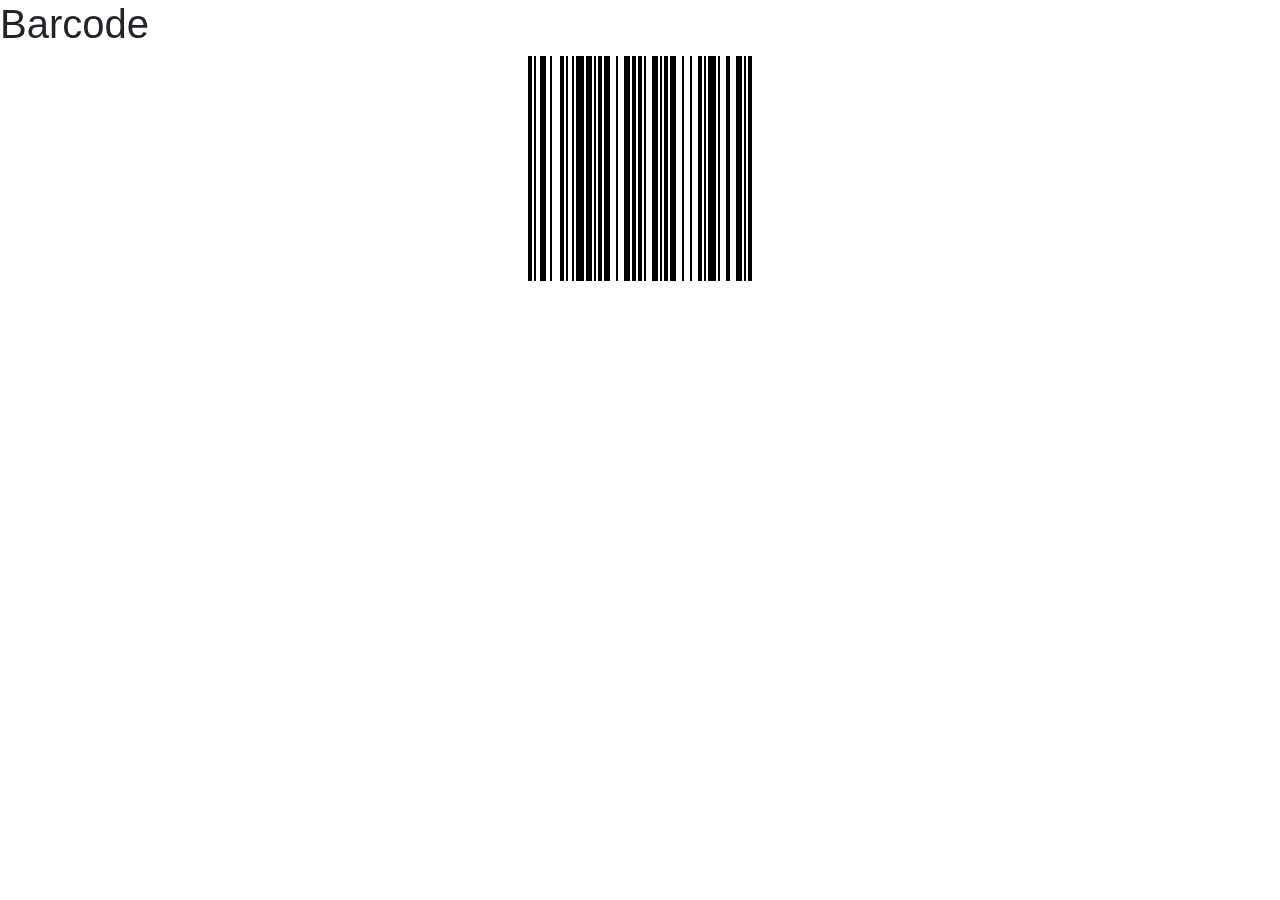
<file: IMS.CoderePlaytech.BarcodeWeb/index.html>
<!DOCTYPE html>
<html lang="en">
  <head>
    <!-- Required meta tags -->
    <meta charset="utf-8" />
    <meta
      name="viewport"
      content="width=device-width, initial-scale=1, shrink-to-fit=no"
    />

    <!-- Bootstrap CSS -->
    <link
      rel="stylesheet"
      href="https://maxcdn.bootstrapcdn.com/bootstrap/4.0.0/css/bootstrap.min.css"
      integrity="sha384-Gn5384xqQ1aoWXA+058RXPxPg6fy4IWvTNh0E263XmFcJlSAwiGgFAW/dAiS6JXm"
      crossorigin="anonymous"
    />

    <style>
      body {
        margin: 0;
        padding: 0;
        position: fixed;
        overflow: hidden;
        width: 100%;
        max-width: 100%;
        height: 25%;
        max-height: 100%;
        -webkit-font-smoothing: antialiased;
        text-rendering: optimizeLegibility;
        -webkit-user-drag: none;
        -ms-content-zooming: none;
        -ms-touch-action: manipulation;
        touch-action: manipulation;
        word-wrap: break-word;
        -webkit-text-size-adjust: none;
        -moz-text-size-adjust: none;
        -ms-text-size-adjust: none;
        text-size-adjust: none;
        -webkit-user-select: none;
        -moz-user-select: none;
        -ms-user-select: none;
        user-select: none;
      }

      #barcode {
        display: table;
        margin-top: 0;
        height: 120px;
        margin: 0 auto;
        padding: 0px;
      }

      #barcode li {
        display: table-cell;
        width: 1px;
        white-space: nowrap;
      }

      #barcode li.black {
        background: #000;
      }

      #barcode li.wide {
        width: 3px;
      }

      .barcodePopUp {
        padding: 0px;
        display: table;
        height: 135px;
        margin: 10px;
      }

      .barcodePopUp li {
        display: table-cell;
        width: 1px;
        white-space: nowrap;
      }

      .barcodePopUp li.black {
        background: #000;
      }

      .barcodePopUp li.wide {
        width: 3px;
      }

      .barcodeTarget {
        padding: 0px;
        width: 266px !important;
        height: 120px;
        margin: 0 auto;
        margin-top: 0;
        margin-bottom: 10px;
      }

      .barcodeTarget ul {
        margin: 0;
        padding: 0;
        height: 100%;
      }

      .barcode.code128 {
        display: -webkit-box;
        display: -webkit-flex;
        display: -ms-flexbox;
        display: flex;
        -webkit-box-pack: center;
        -webkit-justify-content: center;
        -ms-flex-pack: center;
        justify-content: center;
        -webkit-box-align: center;
        -webkit-align-items: center;
        -ms-flex-align: center;
        align-items: center;
        -webkit-box-orient: horizontal;
        -webkit-box-direction: normal;
        -webkit-flex-flow: row nowrap;
        -ms-flex-flow: row nowrap;
        flex-flow: row nowrap;
        min-height: 10px;
        height: 100%;
        min-height: 120px;
        margin-top: 0;
        white-space: normal;
      }

      .barcode.code128 .w1,
      .barcode.code128 .b1 {
        width: 1px;
      }

      .barcode.code128 .w2,
      .barcode.code128 .b2 {
        width: 2px;
      }

      .barcode.code128 .w3,
      .barcode.code128 .b3 {
        width: 3px;
      }

      .barcode.code128 .w4,
      .barcode.code128 .b4 {
        width: 4px;
      }

      .barcode.code128 .w5,
      .barcode.code128 .b5 {
        width: 5px;
      }

      .barcode.code128 .w6,
      .barcode.code128 .b6 {
        width: 6px;
      }

      .barcode.code128 .w7,
      .barcode.code128 .b7 {
        width: 7px;
      }

      .barcode.code128 .w8,
      .barcode.code128 .b8 {
        width: 8px;
      }

      .barcode.code128 .w9,
      .barcode.code128 .b9 {
        width: 9px;
      }

      .barcode.code128 .w10,
      .barcode.code128 .b10 {
        width: 10px;
      }

      .barcode.code128 > div.b {
        background: none repeat scroll 0 0 #000000;
        float: left;
        height: 100%;
      }

      .barcode.code128 > div.w {
        background: none repeat scroll 0 0 #ffffff;
        float: left;
        height: 100%;
      }

      .barcode.code128 .w20 {
        width: 20px;
      }
    </style>

    <title>Barcode</title>
  </head>

  <body>
    <div id="title-page">
      <h1>Barcode</h1>
    </div>

    <!-- Optional JavaScript -->
    <!-- jQuery first, then Popper.js, then Bootstrap JS -->
    <script
      src="https://code.jquery.com/jquery-3.2.1.slim.min.js"
      integrity="sha384-KJ3o2DKtIkvYIK3UENzmM7KCkRr/rE9/Qpg6aAZGJwFDMVNA/GpGFF93hXpG5KkN"
      crossorigin="anonymous"
    ></script>
    <script src="https://ajax.googleapis.com/ajax/libs/jquery/3.2.1/jquery.min.js"></script>
    <script
      src="https://cdnjs.cloudflare.com/ajax/libs/popper.js/1.12.9/umd/popper.min.js"
      integrity="sha384-ApNbgh9B+Y1QKtv3Rn7W3mgPxhU9K/ScQsAP7hUibX39j7fakFPskvXusvfa0b4Q"
      crossorigin="anonymous"
    ></script>
    <script
      src="https://maxcdn.bootstrapcdn.com/bootstrap/4.0.0/js/bootstrap.min.js"
      integrity="sha384-JZR6Spejh4U02d8jOt6vLEHfe/JQGiRRSQQxSfFWpi1MquVdAyjUar5+76PVCmYl"
      crossorigin="anonymous"
    ></script>
    <script src="https://cdn.jwplayer.com/libraries/lqsWlr4Z.js"></script>

    <script type="text/javascript">
      barcode = {
        settings: {
          barWidth: 1,
          barHeight: 50,
          moduleSize: 5,
          showHRI: false,
          addQuietZone: true,
          marginHRI: 5,
          bgColor: "#FFFFFF",
          color: "#000000",
          fontSize: 10,
          posX: 0,
          posY: 0,
        },

        code128: {
          intval: function (val) {
            var type = typeof val;
            if (type == "string") {
              val = val.replace(/[^0-9-.]/g, "");
              val = parseInt(val, 10);
              return isNaN(val) || !isFinite(val) ? 0 : val;
            }
            return type == "number" && isFinite(val) ? Math.floor(val) : 0;
          },
          encoding: [
            "11011001100",
            "11001101100",
            "11001100110",
            "10010011000",
            "10010001100",
            "10001001100",
            "10011001000",
            "10011000100",
            "10001100100",
            "11001001000",
            "11001000100",
            "11000100100",
            "10110011100",
            "10011011100",
            "10011001110",
            "10111001100",
            "10011101100",
            "10011100110",
            "11001110010",
            "11001011100",
            "11001001110",
            "11011100100",
            "11001110100",
            "11101101110",
            "11101001100",
            "11100101100",
            "11100100110",
            "11101100100",
            "11100110100",
            "11100110010",
            "11011011000",
            "11011000110",
            "11000110110",
            "10100011000",
            "10001011000",
            "10001000110",
            "10110001000",
            "10001101000",
            "10001100010",
            "11010001000",
            "11000101000",
            "11000100010",
            "10110111000",
            "10110001110",
            "10001101110",
            "10111011000",
            "10111000110",
            "10001110110",
            "11101110110",
            "11010001110",
            "11000101110",
            "11011101000",
            "11011100010",
            "11011101110",
            "11101011000",
            "11101000110",
            "11100010110",
            "11101101000",
            "11101100010",
            "11100011010",
            "11101111010",
            "11001000010",
            "11110001010",
            "10100110000",
            "10100001100",
            "10010110000",
            "10010000110",
            "10000101100",
            "10000100110",
            "10110010000",
            "10110000100",
            "10011010000",
            "10011000010",
            "10000110100",
            "10000110010",
            "11000010010",
            "11001010000",
            "11110111010",
            "11000010100",
            "10001111010",
            "10100111100",
            "10010111100",
            "10010011110",
            "10111100100",
            "10011110100",
            "10011110010",
            "11110100100",
            "11110010100",
            "11110010010",
            "11011011110",
            "11011110110",
            "11110110110",
            "10101111000",
            "10100011110",
            "10001011110",
            "10111101000",
            "10111100010",
            "11110101000",
            "11110100010",
            "10111011110",
            "10111101110",
            "11101011110",
            "11110101110",
            "11010000100",
            "11010010000",
            "11010011100",
            "11000111010",
          ],
          getDigit: function (code) {
            var tableB =
              " !\"#$%&'()*+,-./0123456789:;<=>?@ABCDEFGHIJKLMNOPQRSTUVWXYZ[\\]^_`abcdefghijklmnopqrstuvwxyz{|}~";
            var result = "";
            var sum = 0;
            var isum = 0;
            var i = 0;
            var j = 0;
            var value = 0;

            // check each characters
            for (i = 0; i < code.length; i++) {
              if (tableB.indexOf(code.charAt(i)) == -1) {
                return "";
              }
            }

            // check firsts characters : start with C table only if enought numeric
            var tableCActivated = code.length > 1;
            var c = "";

            for (i = 0; i < 3 && i < code.length; i++) {
              c = code.charAt(i);
              tableCActivated && c >= "0" && c <= "9";
            }

            sum = tableCActivated ? 105 : 104;

            // start : [105] : C table or [104] : B table
            result = this.encoding[sum];

            i = 0;
            while (i < code.length) {
              if (!tableCActivated) {
                j = 0;
                // check next character to activate C table if interresting
                while (
                  i + j < code.length &&
                  code.charAt(i + j) >= "0" &&
                  code.charAt(i + j) <= "9"
                ) {
                  j++;
                }

                // 6 min everywhere or 4 mini at the end
                tableCActivated = j > 5 || (i + j - 1 == code.length && j > 3);

                if (tableCActivated) {
                  result += this.encoding[99]; // C table
                  sum += ++isum * 99;
                } //		 2 min for table C so need table B
              } else if (
                i == code.length ||
                code.charAt(i) < "0" ||
                code.charAt(i) > "9" ||
                code.charAt(i + 1) < "0" ||
                code.charAt(i + 1) > "9"
              ) {
                tableCActivated = false;
                result += this.encoding[100]; // B table
                sum += ++isum * 100;
              }

              if (tableCActivated) {
                value = this.intval(code.charAt(i) + code.charAt(i + 1)); // Add two characters (numeric)
                i += 2;
              } else {
                value = tableB.indexOf(code.charAt(i)); // Add one character
                i += 1;
              }
              result += this.encoding[value];
              sum += ++isum * value;
            }

            result += this.encoding[sum % 103]; // Add CRC
            result += this.encoding[106]; // Stop
            result += "11"; // Termination bar

            return result;
          },
        },
        bitStringTo2DArray: function (digit) {
          //convert a bit string to an array of array of bit char
          var d = [];
          d[0] = [];

          for (var i = 0; i < digit.length; i++) {
            d[0][i] = digit.charAt(i);
          }

          return d;
        },
        digitToCssRenderer: function (
          $container,
          settings,
          digit,
          hri,
          mw,
          mh,
          type
        ) {
          // css barcode renderer
          var lines = digit.length;
          var columns = digit[0].length;
          var content = "";
          var len, current;
          var bar0 = "<div class='w w%s' ></div>";
          var bar1 = "<div class='b b%s' ></div>";

          for (var y = 0, x; y < lines; y++) {
            len = 0;
            current = digit[y][0];

            for (x = 0; x < columns; x++) {
              if (current == digit[y][x]) {
                len++;
              } else {
                content += (current == "0" ? bar0 : bar1).replace(
                  "%s",
                  (len * mw).toString()
                );
                current = digit[y][x];
                len = 1;
              }
            }
            if (len > 0) {
              content += (current == "0" ? bar0 : bar1).replace(
                "%s",
                (len * mw).toString()
              );
            }
          }

          if (settings.showHRI) {
            content +=
              '<div style="clear:both; width: 100%; background-color: ' +
              settings.bgColor +
              "; color: " +
              settings.color +
              "; text-align: center; font-size: " +
              settings.fontSize +
              "px; margin-top: " +
              settings.marginHRI +
              'px;">' +
              hri +
              "</div>";
          }

          var div = document.createElement("DIV");
          div.innerHTML = content;
          div.className = "barcode " + type + " clearfix-child";
          return div;
        },
        digitToCss: function ($container, settings, digit, hri, type) {
          // css 1D barcode renderer
          var w = $container.intval(settings.barWidth);
          var h = $container.intval(settings.barHeight);

          return this.digitToCssRenderer(
            $container,
            settings,
            this.bitStringTo2DArray(digit),
            hri,
            w,
            h,
            type
          );
        },
      };

      ////
      function generate(datas, type, settings) {
        var digit = "",
          hri = "",
          code = "",
          crc = true,
          rect = false,
          b2d = false;
        if (typeof datas == "string") {
          code = datas;
        } else if (typeof datas == "object") {
          if (typeof datas.transactionId == "string")
            code = datas.transactionId;
          else code = typeof datas.code == "string" ? datas.code : "";
          crc = typeof datas.crc != "undefined" ? datas.crc : true;
          rect = typeof datas.rect != "undefined" ? datas.rect : false;
        }

        if (code == "") {
          return false;
        }

        if (typeof settings == "undefined") {
          settings = [];
        }

        for (var name in this.barcode.settings) {
          if (settings[name] == undefined) {
            settings[name] = this.barcode.settings[name];
          }
        }

        switch (type) {
          case "std25":
          case "int25": {
            digit = this.barcode.i25.getDigit(code, crc, type);
            hri = this.barcode.i25.compute(code, crc, type);
            break;
          }
          case "ean8":
          case "ean13": {
            digit = this.barcode.ean.getDigit(code, type);
            hri = this.barcode.ean.compute(code, type);
            break;
          }
          case "upc": {
            digit = this.barcode.upc.getDigit(code);
            hri = this.barcode.upc.compute(code);
            break;
          }
          case "code11": {
            digit = this.barcode.code11.getDigit(code);
            hri = code;
            break;
          }
          case "code39": {
            digit = this.barcode.code39.getDigit(code);
            hri = code;
            break;
          }
          case "code93": {
            digit = this.barcode.code93.getDigit(code, crc);
            hri = code;
            break;
          }
          case "code128": {
            digit = this.barcode.code128.getDigit(code);
            hri = code;
            break;
          }
          case "codabar": {
            digit = this.barcode.codabar.getDigit(code);
            hri = code;
            break;
          }
          case "msi": {
            digit = this.barcode.msi.getDigit(code, crc);
            hri = this.barcode.msi.compute(code, crc);
            break;
          }
          case "datamatrix": {
            digit = this.barcode.datamatrix.getDigit(code, rect);
            hri = code;
            b2d = true;
            break;
          }
        }

        if (digit.length == 0) {
          return this;
        }

        if (!b2d && settings.addQuietZone) {
          digit = "0000000000" + digit + "0000000000";
        }

        var fname = "digitToCss" + (b2d ? "2D" : "");

        return this.barcode[fname](
          this.barcode.code128,
          settings,
          digit,
          hri,
          type
        );
      }

      function getBarCode(value) {
        return generate(value, "code128", { barWidth: 2 }).outerHTML;
      }

      $(document).ready(function () {
        var barcode = getBarCode("73JOQJC");
        $("#title-page").after(barcode);
      });
    </script>
  </body>
</html>
</file>
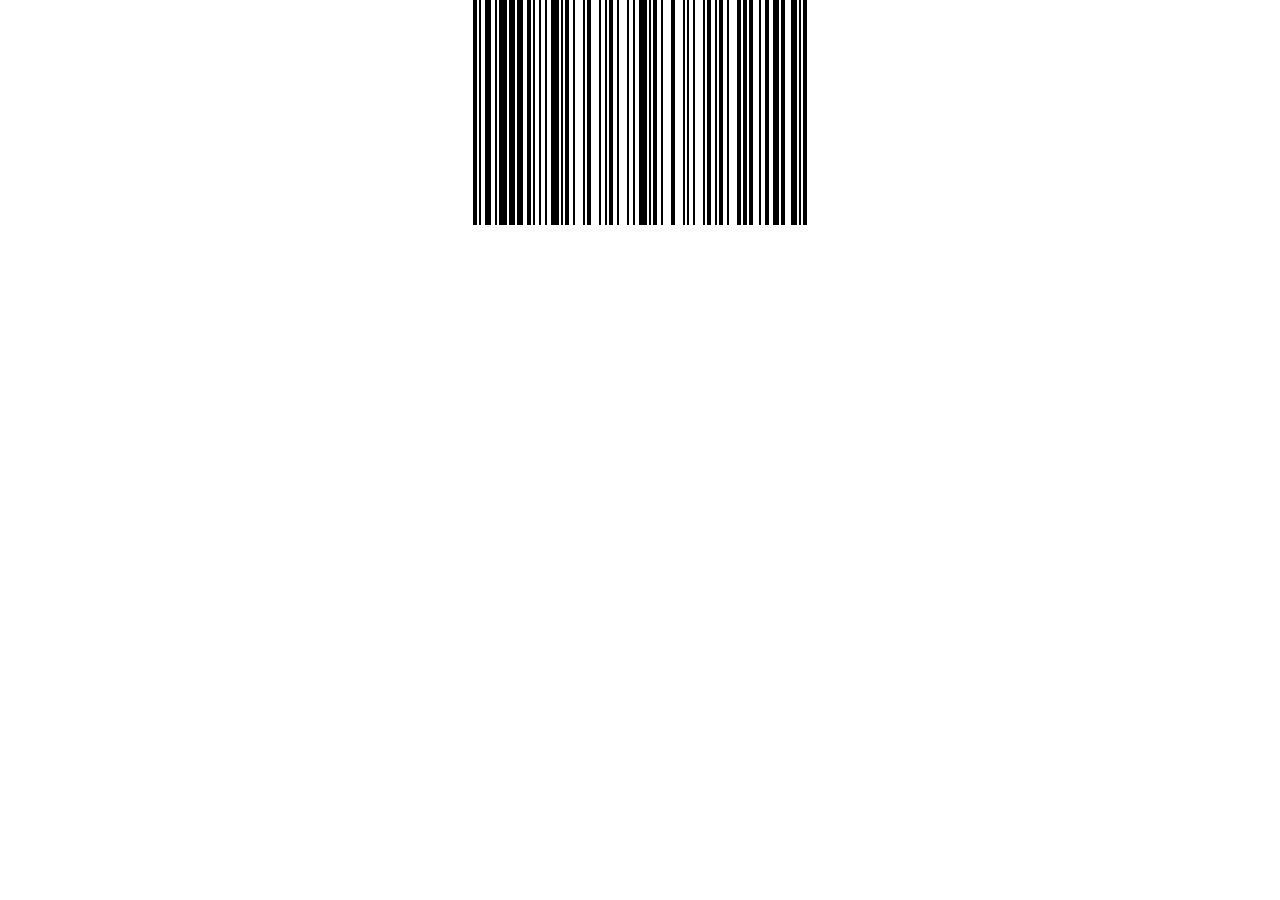
<file: IMS.CoderePlaytech.CajaCodereWebApi/assets/templates/Barcode.html>
﻿<!DOCTYPE html>
<html lang="en">
<head>
    <!-- Required meta tags -->
    <meta charset="utf-8" />
    <meta name="viewport"
          content="width=device-width, initial-scale=1, shrink-to-fit=no" />

    <!-- Bootstrap CSS -->
    <link rel="stylesheet"
          href="https://maxcdn.bootstrapcdn.com/bootstrap/4.0.0/css/bootstrap.min.css"
          integrity="sha384-Gn5384xqQ1aoWXA+058RXPxPg6fy4IWvTNh0E263XmFcJlSAwiGgFAW/dAiS6JXm"
          crossorigin="anonymous" />

    <style>
        body {
            margin: 0;
            padding: 0;
            position: fixed;
            overflow: hidden;
            width: 100%;
            max-width: 100%;
            height: 25%;
            max-height: 100%;
            -webkit-font-smoothing: antialiased;
            text-rendering: optimizeLegibility;
            -webkit-user-drag: none;
            -ms-content-zooming: none;
            -ms-touch-action: manipulation;
            touch-action: manipulation;
            word-wrap: break-word;
            -webkit-text-size-adjust: none;
            -moz-text-size-adjust: none;
            -ms-text-size-adjust: none;
            text-size-adjust: none;
            -webkit-user-select: none;
            -moz-user-select: none;
            -ms-user-select: none;
            user-select: none;
        }

        #barcode {
            display: table;
            margin-top: 0;
            height: 120px;
            margin: 0 auto;
            padding: 0px;
        }

            #barcode li {
                display: table-cell;
                width: 1px;
                white-space: nowrap;
            }

                #barcode li.black {
                    background: #000;
                }

                #barcode li.wide {
                    width: 3px;
                }

        .barcodePopUp {
            padding: 0px;
            display: table;
            height: 135px;
            margin: 10px;
        }

            .barcodePopUp li {
                display: table-cell;
                width: 1px;
                white-space: nowrap;
            }

                .barcodePopUp li.black {
                    background: #000;
                }

                .barcodePopUp li.wide {
                    width: 3px;
                }

        .barcodeTarget {
            padding: 0px;
            width: 266px !important;
            height: 120px;
            margin: 0 auto;
            margin-top: 0;
            margin-bottom: 10px;
        }

            .barcodeTarget ul {
                margin: 0;
                padding: 0;
                height: 100%;
            }

        .barcode.code128 {
            display: -webkit-box;
            display: -webkit-flex;
            display: -ms-flexbox;
            display: flex;
            -webkit-box-pack: center;
            -webkit-justify-content: center;
            -ms-flex-pack: center;
            justify-content: center;
            -webkit-box-align: center;
            -webkit-align-items: center;
            -ms-flex-align: center;
            align-items: center;
            -webkit-box-orient: horizontal;
            -webkit-box-direction: normal;
            -webkit-flex-flow: row nowrap;
            -ms-flex-flow: row nowrap;
            flex-flow: row nowrap;
            min-height: 10px;
            height: 100%;
            min-height: 120px;
            margin-top: 0;
            white-space: normal;
        }

            .barcode.code128 .w1,
            .barcode.code128 .b1 {
                width: 1px;
            }

            .barcode.code128 .w2,
            .barcode.code128 .b2 {
                width: 2px;
            }

            .barcode.code128 .w3,
            .barcode.code128 .b3 {
                width: 3px;
            }

            .barcode.code128 .w4,
            .barcode.code128 .b4 {
                width: 4px;
            }

            .barcode.code128 .w5,
            .barcode.code128 .b5 {
                width: 5px;
            }

            .barcode.code128 .w6,
            .barcode.code128 .b6 {
                width: 6px;
            }

            .barcode.code128 .w7,
            .barcode.code128 .b7 {
                width: 7px;
            }

            .barcode.code128 .w8,
            .barcode.code128 .b8 {
                width: 8px;
            }

            .barcode.code128 .w9,
            .barcode.code128 .b9 {
                width: 9px;
            }

            .barcode.code128 .w10,
            .barcode.code128 .b10 {
                width: 10px;
            }

            .barcode.code128 > div.b {
                background: none repeat scroll 0 0 #000000;
                float: left;
                height: 100%;
            }

            .barcode.code128 > div.w {
                background: none repeat scroll 0 0 #ffffff;
                float: left;
                height: 100%;
            }

            .barcode.code128 .w20 {
                width: 20px;
            }
    </style>

    <title>Barcode</title>
</head>

<body>
    <div id="title-page">
    </div>

    <!-- Optional JavaScript -->
    <!-- jQuery first, then Popper.js, then Bootstrap JS -->
    <script src="https://code.jquery.com/jquery-3.2.1.slim.min.js"
            integrity="sha384-KJ3o2DKtIkvYIK3UENzmM7KCkRr/rE9/Qpg6aAZGJwFDMVNA/GpGFF93hXpG5KkN"
            crossorigin="anonymous"></script>
    <script src="https://ajax.googleapis.com/ajax/libs/jquery/3.2.1/jquery.min.js"></script>
    <script src="https://cdnjs.cloudflare.com/ajax/libs/popper.js/1.12.9/umd/popper.min.js"
            integrity="sha384-ApNbgh9B+Y1QKtv3Rn7W3mgPxhU9K/ScQsAP7hUibX39j7fakFPskvXusvfa0b4Q"
            crossorigin="anonymous"></script>
    <script src="https://maxcdn.bootstrapcdn.com/bootstrap/4.0.0/js/bootstrap.min.js"
            integrity="sha384-JZR6Spejh4U02d8jOt6vLEHfe/JQGiRRSQQxSfFWpi1MquVdAyjUar5+76PVCmYl"
            crossorigin="anonymous"></script>
    <script src="https://cdn.jwplayer.com/libraries/lqsWlr4Z.js"></script>

    <script type="text/javascript">
      barcode = {
        settings: {
          barWidth: 1,
          barHeight: 50,
          moduleSize: 5,
          showHRI: false,
          addQuietZone: true,
          marginHRI: 5,
          bgColor: "#FFFFFF",
          color: "#000000",
          fontSize: 10,
          posX: 0,
          posY: 0,
        },

        code128: {
          intval: function (val) {
            var type = typeof val;
            if (type == "string") {
              val = val.replace(/[^0-9-.]/g, "");
              val = parseInt(val, 10);
              return isNaN(val) || !isFinite(val) ? 0 : val;
            }
            return type == "number" && isFinite(val) ? Math.floor(val) : 0;
          },
          encoding: [
            "11011001100",
            "11001101100",
            "11001100110",
            "10010011000",
            "10010001100",
            "10001001100",
            "10011001000",
            "10011000100",
            "10001100100",
            "11001001000",
            "11001000100",
            "11000100100",
            "10110011100",
            "10011011100",
            "10011001110",
            "10111001100",
            "10011101100",
            "10011100110",
            "11001110010",
            "11001011100",
            "11001001110",
            "11011100100",
            "11001110100",
            "11101101110",
            "11101001100",
            "11100101100",
            "11100100110",
            "11101100100",
            "11100110100",
            "11100110010",
            "11011011000",
            "11011000110",
            "11000110110",
            "10100011000",
            "10001011000",
            "10001000110",
            "10110001000",
            "10001101000",
            "10001100010",
            "11010001000",
            "11000101000",
            "11000100010",
            "10110111000",
            "10110001110",
            "10001101110",
            "10111011000",
            "10111000110",
            "10001110110",
            "11101110110",
            "11010001110",
            "11000101110",
            "11011101000",
            "11011100010",
            "11011101110",
            "11101011000",
            "11101000110",
            "11100010110",
            "11101101000",
            "11101100010",
            "11100011010",
            "11101111010",
            "11001000010",
            "11110001010",
            "10100110000",
            "10100001100",
            "10010110000",
            "10010000110",
            "10000101100",
            "10000100110",
            "10110010000",
            "10110000100",
            "10011010000",
            "10011000010",
            "10000110100",
            "10000110010",
            "11000010010",
            "11001010000",
            "11110111010",
            "11000010100",
            "10001111010",
            "10100111100",
            "10010111100",
            "10010011110",
            "10111100100",
            "10011110100",
            "10011110010",
            "11110100100",
            "11110010100",
            "11110010010",
            "11011011110",
            "11011110110",
            "11110110110",
            "10101111000",
            "10100011110",
            "10001011110",
            "10111101000",
            "10111100010",
            "11110101000",
            "11110100010",
            "10111011110",
            "10111101110",
            "11101011110",
            "11110101110",
            "11010000100",
            "11010010000",
            "11010011100",
            "11000111010",
          ],
          getDigit: function (code) {
            var tableB =
              " !\"#$%&'()*+,-./0123456789:;<=>?@ABCDEFGHIJKLMNOPQRSTUVWXYZ[\\]^_`abcdefghijklmnopqrstuvwxyz{|}~";
            var result = "";
            var sum = 0;
            var isum = 0;
            var i = 0;
            var j = 0;
            var value = 0;

            // check each characters
            for (i = 0; i < code.length; i++) {
              if (tableB.indexOf(code.charAt(i)) == -1) {
                return "";
              }
            }

            // check firsts characters : start with C table only if enought numeric
            var tableCActivated = code.length > 1;
            var c = "";

            for (i = 0; i < 3 && i < code.length; i++) {
              c = code.charAt(i);
              tableCActivated && c >= "0" && c <= "9";
            }

            sum = tableCActivated ? 105 : 104;

            // start : [105] : C table or [104] : B table
            result = this.encoding[sum];

            i = 0;
            while (i < code.length) {
              if (!tableCActivated) {
                j = 0;
                // check next character to activate C table if interresting
                while (
                  i + j < code.length &&
                  code.charAt(i + j) >= "0" &&
                  code.charAt(i + j) <= "9"
                ) {
                  j++;
                }

                // 6 min everywhere or 4 mini at the end
                tableCActivated = j > 5 || (i + j - 1 == code.length && j > 3);

                if (tableCActivated) {
                  result += this.encoding[99]; // C table
                  sum += ++isum * 99;
                } //		 2 min for table C so need table B
              } else if (
                i == code.length ||
                code.charAt(i) < "0" ||
                code.charAt(i) > "9" ||
                code.charAt(i + 1) < "0" ||
                code.charAt(i + 1) > "9"
              ) {
                tableCActivated = false;
                result += this.encoding[100]; // B table
                sum += ++isum * 100;
              }

              if (tableCActivated) {
                value = this.intval(code.charAt(i) + code.charAt(i + 1)); // Add two characters (numeric)
                i += 2;
              } else {
                value = tableB.indexOf(code.charAt(i)); // Add one character
                i += 1;
              }
              result += this.encoding[value];
              sum += ++isum * value;
            }

            result += this.encoding[sum % 103]; // Add CRC
            result += this.encoding[106]; // Stop
            result += "11"; // Termination bar

            return result;
          },
        },
        bitStringTo2DArray: function (digit) {
          //convert a bit string to an array of array of bit char
          var d = [];
          d[0] = [];

          for (var i = 0; i < digit.length; i++) {
            d[0][i] = digit.charAt(i);
          }

          return d;
        },
        digitToCssRenderer: function (
          $container,
          settings,
          digit,
          hri,
          mw,
          mh,
          type
        ) {
          // css barcode renderer
          var lines = digit.length;
          var columns = digit[0].length;
          var content = "";
          var len, current;
          var bar0 = "<div class='w w%s' ></div>";
          var bar1 = "<div class='b b%s' ></div>";

          for (var y = 0, x; y < lines; y++) {
            len = 0;
            current = digit[y][0];

            for (x = 0; x < columns; x++) {
              if (current == digit[y][x]) {
                len++;
              } else {
                content += (current == "0" ? bar0 : bar1).replace(
                  "%s",
                  (len * mw).toString()
                );
                current = digit[y][x];
                len = 1;
              }
            }
            if (len > 0) {
              content += (current == "0" ? bar0 : bar1).replace(
                "%s",
                (len * mw).toString()
              );
            }
          }

          if (settings.showHRI) {
            content +=
              '<div style="clear:both; width: 100%; background-color: ' +
              settings.bgColor +
              "; color: " +
              settings.color +
              "; text-align: center; font-size: " +
              settings.fontSize +
              "px; margin-top: " +
              settings.marginHRI +
              'px;">' +
              hri +
              "</div>";
          }

          var div = document.createElement("DIV");
          div.innerHTML = content;
          div.className = "barcode " + type + " clearfix-child";
          return div;
        },
        digitToCss: function ($container, settings, digit, hri, type) {
          // css 1D barcode renderer
          var w = $container.intval(settings.barWidth);
          var h = $container.intval(settings.barHeight);

          return this.digitToCssRenderer(
            $container,
            settings,
            this.bitStringTo2DArray(digit),
            hri,
            w,
            h,
            type
          );
        },
      };

      ////
      function generate(datas, type, settings) {
        var digit = "",
          hri = "",
          code = "",
          crc = true,
          rect = false,
          b2d = false;
        if (typeof datas == "string") {
          code = datas;
        } else if (typeof datas == "object") {
          if (typeof datas.transactionId == "string")
            code = datas.transactionId;
          else code = typeof datas.code == "string" ? datas.code : "";
          crc = typeof datas.crc != "undefined" ? datas.crc : true;
          rect = typeof datas.rect != "undefined" ? datas.rect : false;
        }

        if (code == "") {
          return false;
        }

        if (typeof settings == "undefined") {
          settings = [];
        }

        for (var name in this.barcode.settings) {
          if (settings[name] == undefined) {
            settings[name] = this.barcode.settings[name];
          }
        }

        switch (type) {
          case "std25":
          case "int25": {
            digit = this.barcode.i25.getDigit(code, crc, type);
            hri = this.barcode.i25.compute(code, crc, type);
            break;
          }
          case "ean8":
          case "ean13": {
            digit = this.barcode.ean.getDigit(code, type);
            hri = this.barcode.ean.compute(code, type);
            break;
          }
          case "upc": {
            digit = this.barcode.upc.getDigit(code);
            hri = this.barcode.upc.compute(code);
            break;
          }
          case "code11": {
            digit = this.barcode.code11.getDigit(code);
            hri = code;
            break;
          }
          case "code39": {
            digit = this.barcode.code39.getDigit(code);
            hri = code;
            break;
          }
          case "code93": {
            digit = this.barcode.code93.getDigit(code, crc);
            hri = code;
            break;
          }
          case "code128": {
            digit = this.barcode.code128.getDigit(code);
            hri = code;
            break;
          }
          case "codabar": {
            digit = this.barcode.codabar.getDigit(code);
            hri = code;
            break;
          }
          case "msi": {
            digit = this.barcode.msi.getDigit(code, crc);
            hri = this.barcode.msi.compute(code, crc);
            break;
          }
          case "datamatrix": {
            digit = this.barcode.datamatrix.getDigit(code, rect);
            hri = code;
            b2d = true;
            break;
          }
        }

        if (digit.length == 0) {
          return this;
        }

        if (!b2d && settings.addQuietZone) {
          digit = "0000000000" + digit + "0000000000";
        }

        var fname = "digitToCss" + (b2d ? "2D" : "");

        return this.barcode[fname](
          this.barcode.code128,
          settings,
          digit,
          hri,
          type
        );
      }

      function getBarCode(value) {
        return generate(value, "code128", { barWidth: 2 }).outerHTML;
      }

      $(document).ready(function () {
        var barcode = getBarCode('<reference>');
        $("#title-page").after(barcode);
      });
    </script>
</body>
</html>
</file>
